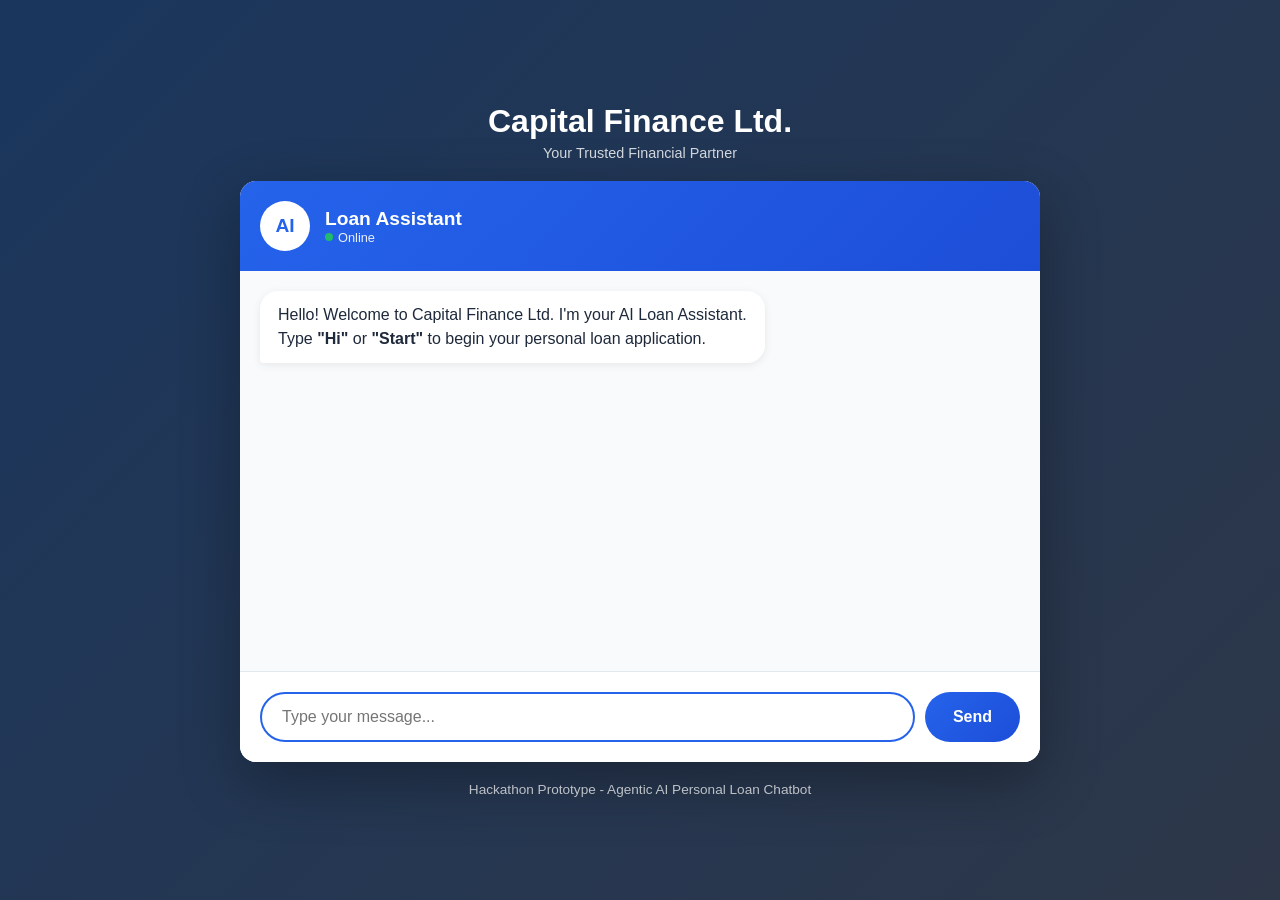
<file: index.html>
<!DOCTYPE html>
<html lang="en">
<head>
    <meta charset="UTF-8">
    <meta name="viewport" content="width=device-width, initial-scale=1.0">
    <title>Personal Loan Chatbot - Capital Finance Ltd.</title>
    <link rel="stylesheet" href="/style.css">
</head>
<body>
    <div class="container">
        <header class="header">
            <div class="logo">
                <h1>Capital Finance Ltd.</h1>
                <p>Your Trusted Financial Partner</p>
            </div>
        </header>

        <div class="chat-container">
            <div class="chat-header">
                <div class="bot-avatar">AI</div>
                <div class="bot-info">
                    <h2>Loan Assistant</h2>
                    <span class="status">Online</span>
                </div>
            </div>

            <div class="chat-messages" id="chatMessages">
                <div class="message bot-message">
                    <div class="message-content">
                        <p>Hello! Welcome to Capital Finance Ltd. I'm your AI Loan Assistant.</p>
                        <p>Type <strong>"Hi"</strong> or <strong>"Start"</strong> to begin your personal loan application.</p>
                    </div>
                </div>
            </div>

            <div class="upload-section" id="uploadSection" style="display: none;">
                <div class="upload-box">
                    <p>Please upload your salary slip (PDF or Image)</p>
                    <input type="file" id="salaryFile" accept=".pdf,.jpg,.jpeg,.png">
                    <button class="upload-btn" onclick="uploadSalarySlip()">Upload Salary Slip</button>
                </div>
            </div>

            <div class="download-section" id="downloadSection" style="display: none;">
                <div class="download-box">
                    <p>Your sanction letter is ready!</p>
                    <a id="downloadLink" href="#" class="download-btn" download>Download Sanction Letter</a>
                </div>
            </div>

            <div class="chat-input-container">
                <input type="text" id="userInput" placeholder="Type your message..." onkeypress="handleKeyPress(event)">
                <button class="send-btn" onclick="sendMessage()">Send</button>
            </div>
        </div>

        <footer class="footer">
            <p>Hackathon Prototype - Agentic AI Personal Loan Chatbot</p>
        </footer>
    </div>

    <script>
        let sessionId = null;

        function formatMessage(text) {
            return text.replace(/\n/g, '<br>');
        }

        function addMessage(content, isBot) {
            const messagesContainer = document.getElementById('chatMessages');
            const messageDiv = document.createElement('div');
            messageDiv.className = `message ${isBot ? 'bot-message' : 'user-message'}`;
            
            const contentDiv = document.createElement('div');
            contentDiv.className = 'message-content';
            contentDiv.innerHTML = formatMessage(content);
            
            messageDiv.appendChild(contentDiv);
            messagesContainer.appendChild(messageDiv);
            messagesContainer.scrollTop = messagesContainer.scrollHeight;
        }

        function showUploadSection(show) {
            document.getElementById('uploadSection').style.display = show ? 'block' : 'none';
        }

        function showDownloadSection(show, filename) {
            const section = document.getElementById('downloadSection');
            section.style.display = show ? 'block' : 'none';
            if (filename) {
                document.getElementById('downloadLink').href = `/download/${filename}`;
            }
        }

        async function sendMessage() {
            const input = document.getElementById('userInput');
            const message = input.value.trim();
            
            if (!message) return;
            
            addMessage(message, false);
            input.value = '';
            input.disabled = true;

            try {
                const response = await fetch('/chat', {
                    method: 'POST',
                    headers: {
                        'Content-Type': 'application/json',
                    },
                    body: JSON.stringify({
                        session_id: sessionId,
                        message: message
                    })
                });

                const data = await response.json();
                sessionId = data.session_id;
                
                addMessage(data.message, true);
                
                showUploadSection(data.show_upload);
                showDownloadSection(data.show_download, data.download_file);

                if (data.session_ended) {
                    input.placeholder = 'Session ended. Refresh to start a new application.';
                }
            } catch (error) {
                console.error('Error:', error);
                addMessage('Sorry, something went wrong. Please try again.', true);
            }

            input.disabled = false;
            input.focus();
        }

        async function uploadSalarySlip() {
            const fileInput = document.getElementById('salaryFile');
            const file = fileInput.files[0];
            
            if (!file) {
                alert('Please select a file first.');
                return;
            }

            const formData = new FormData();
            formData.append('file', file);

            addMessage(`Uploading salary slip: ${file.name}`, false);

            try {
                const response = await fetch(`/upload-salary?session_id=${sessionId}`, {
                    method: 'POST',
                    body: formData
                });

                const data = await response.json();
                
                if (data.success) {
                    showUploadSection(false);
                    addMessage(data.message, true);
                    showDownloadSection(data.show_download, data.download_file);
                } else {
                    addMessage('Error uploading file. Please try again.', true);
                }
            } catch (error) {
                console.error('Error:', error);
                addMessage('Sorry, something went wrong with the upload. Please try again.', true);
            }
        }

        function handleKeyPress(event) {
            if (event.key === 'Enter') {
                sendMessage();
            }
        }

        document.getElementById('userInput').focus();
    </script>
</body>
</html>
</file>
<file: style.css>
* {
    margin: 0;
    padding: 0;
    box-sizing: border-box;
}

body {
    font-family: 'Segoe UI', Tahoma, Geneva, Verdana, sans-serif;
    background: linear-gradient(135deg, #1a365d 0%, #2d3748 100%);
    min-height: 100vh;
    display: flex;
    justify-content: center;
    align-items: center;
    padding: 20px;
}

.container {
    width: 100%;
    max-width: 800px;
}

.header {
    text-align: center;
    margin-bottom: 20px;
    color: white;
}

.header h1 {
    font-size: 2rem;
    font-weight: 700;
    margin-bottom: 5px;
}

.header p {
    font-size: 0.9rem;
    opacity: 0.8;
}

.chat-container {
    background: white;
    border-radius: 16px;
    box-shadow: 0 20px 60px rgba(0, 0, 0, 0.3);
    overflow: hidden;
}

.chat-header {
    background: linear-gradient(135deg, #2563eb 0%, #1d4ed8 100%);
    color: white;
    padding: 20px;
    display: flex;
    align-items: center;
    gap: 15px;
}

.bot-avatar {
    width: 50px;
    height: 50px;
    background: white;
    color: #2563eb;
    border-radius: 50%;
    display: flex;
    align-items: center;
    justify-content: center;
    font-weight: bold;
    font-size: 1.2rem;
}

.bot-info h2 {
    font-size: 1.2rem;
    font-weight: 600;
}

.bot-info .status {
    font-size: 0.8rem;
    opacity: 0.9;
    display: flex;
    align-items: center;
    gap: 5px;
}

.bot-info .status::before {
    content: '';
    width: 8px;
    height: 8px;
    background: #22c55e;
    border-radius: 50%;
    display: inline-block;
}

.chat-messages {
    height: 400px;
    overflow-y: auto;
    padding: 20px;
    background: #f8fafc;
}

.message {
    margin-bottom: 15px;
    display: flex;
}

.user-message {
    justify-content: flex-end;
}

.bot-message {
    justify-content: flex-start;
}

.message-content {
    max-width: 80%;
    padding: 12px 18px;
    border-radius: 18px;
    line-height: 1.5;
}

.user-message .message-content {
    background: linear-gradient(135deg, #2563eb 0%, #1d4ed8 100%);
    color: white;
    border-bottom-right-radius: 4px;
}

.bot-message .message-content {
    background: white;
    color: #1e293b;
    border-bottom-left-radius: 4px;
    box-shadow: 0 2px 8px rgba(0, 0, 0, 0.08);
}

.chat-input-container {
    padding: 20px;
    background: white;
    border-top: 1px solid #e2e8f0;
    display: flex;
    gap: 10px;
}

#userInput {
    flex: 1;
    padding: 14px 20px;
    border: 2px solid #e2e8f0;
    border-radius: 30px;
    font-size: 1rem;
    outline: none;
    transition: border-color 0.2s;
}

#userInput:focus {
    border-color: #2563eb;
}

.send-btn {
    padding: 14px 28px;
    background: linear-gradient(135deg, #2563eb 0%, #1d4ed8 100%);
    color: white;
    border: none;
    border-radius: 30px;
    font-size: 1rem;
    font-weight: 600;
    cursor: pointer;
    transition: transform 0.2s, box-shadow 0.2s;
}

.send-btn:hover {
    transform: translateY(-2px);
    box-shadow: 0 4px 12px rgba(37, 99, 235, 0.4);
}

.upload-section, .download-section {
    padding: 15px 20px;
    background: #fef3c7;
    border-top: 1px solid #fcd34d;
}

.upload-box, .download-box {
    display: flex;
    flex-wrap: wrap;
    align-items: center;
    justify-content: center;
    gap: 15px;
}

.upload-box p, .download-box p {
    color: #92400e;
    font-weight: 500;
}

#salaryFile {
    padding: 8px;
    border: 1px solid #fcd34d;
    border-radius: 8px;
    background: white;
}

.upload-btn {
    padding: 10px 20px;
    background: #f59e0b;
    color: white;
    border: none;
    border-radius: 8px;
    font-weight: 600;
    cursor: pointer;
    transition: background 0.2s;
}

.upload-btn:hover {
    background: #d97706;
}

.download-section {
    background: #d1fae5;
    border-top: 1px solid #6ee7b7;
}

.download-box p {
    color: #065f46;
}

.download-btn {
    padding: 12px 24px;
    background: #059669;
    color: white;
    border: none;
    border-radius: 8px;
    font-weight: 600;
    cursor: pointer;
    text-decoration: none;
    transition: background 0.2s;
}

.download-btn:hover {
    background: #047857;
}

.footer {
    text-align: center;
    margin-top: 20px;
    color: white;
    opacity: 0.7;
    font-size: 0.85rem;
}

::-webkit-scrollbar {
    width: 6px;
}

::-webkit-scrollbar-track {
    background: #f1f5f9;
}

::-webkit-scrollbar-thumb {
    background: #cbd5e1;
    border-radius: 3px;
}

::-webkit-scrollbar-thumb:hover {
    background: #94a3b8;
}

@media (max-width: 600px) {
    .header h1 {
        font-size: 1.5rem;
    }

    .chat-messages {
        height: 350px;
    }

    .message-content {
        max-width: 90%;
    }

    .chat-input-container {
        flex-direction: column;
    }

    .send-btn {
        width: 100%;
    }
}
</file>
